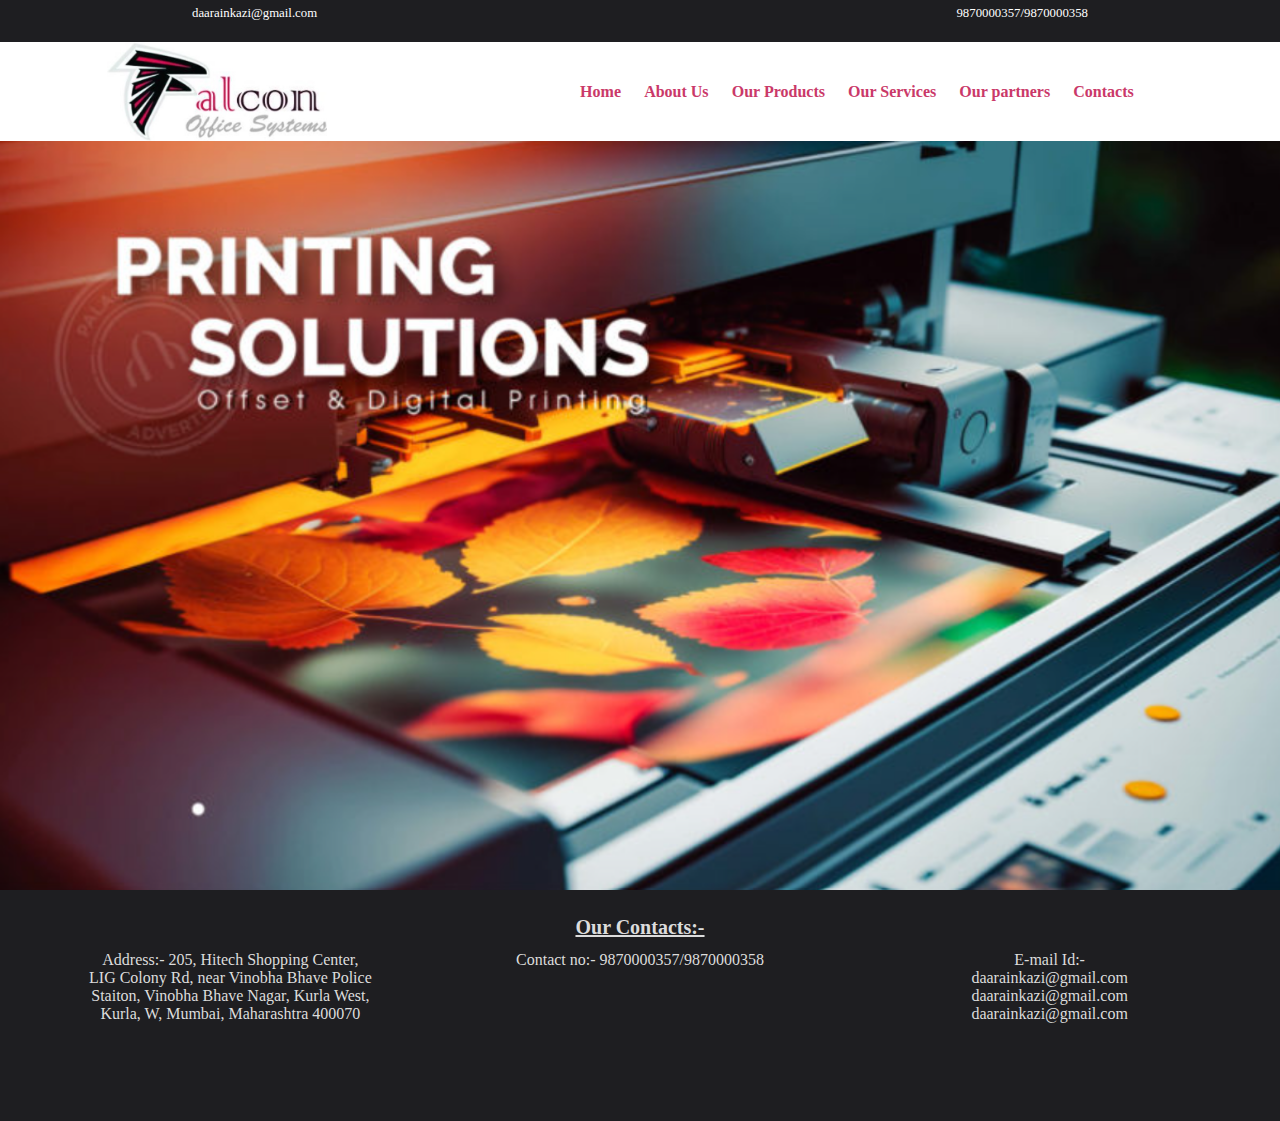
<file: index.html>
<html lang="en">

<head>
    <meta charset="UTF-8">
    <meta name="viewport" content="width=device-width, initial-scale=1.0">
    <title>Falcon office Systems</title>
    <link rel="stylesheet" href="style.css">
    <link rel="stylesheet" href="">
</head>

<body>
    <header>
        <Div>daarainkazi@gmail.com</Div>
        <Div>9870000357/9870000358</Div>
    </header>
    <Div class="Nav">

        <img src="Falcon_logo.jpg" alt="Falcon Office Systems">

        <Div class="Nav2">
            <a href="index.html" class="Button">Home</a>
            <a href="About_us.html" class="Button">About Us</a>
            <a href="https://in.canon/en/consumer/products/search?category=printing&subCategory=inkjet-printers" class="Button">Our Products</a>
            <a href="services.html" class="Button">Our Services</a>
            <a href="partners.html" class="Button">Our partners</a>
            <a href="contacts.html" class="Button">Contacts</a>
        </Div>

    </Div>
    <Div class="intropage">
    <img src="homepageimage.png" alt="Fos Telesystems" loading="lazy">











    </Div>
</body>
<footer>
<Div class="title">Our Contacts:-</Div>
<Div class="contact_details">
<Div class="contact_details">
    <Div class="address">
        Address:-  205, Hitech Shopping Center,
        LIG Colony Rd, near Vinobha Bhave Police Staiton, Vinobha Bhave Nagar, 
        Kurla West, Kurla, W, Mumbai, Maharashtra 400070
</Div></Div>
<Div class="contact_details">Contact no:- 9870000357/9870000358</Div>
<Div class="contact_details"><div class="email">E-mail Id:-daarainkazi@gmail.com daarainkazi@gmail.com daarainkazi@gmail.com</div></Div>


</Div>
  
</footer>

</html>
</file>
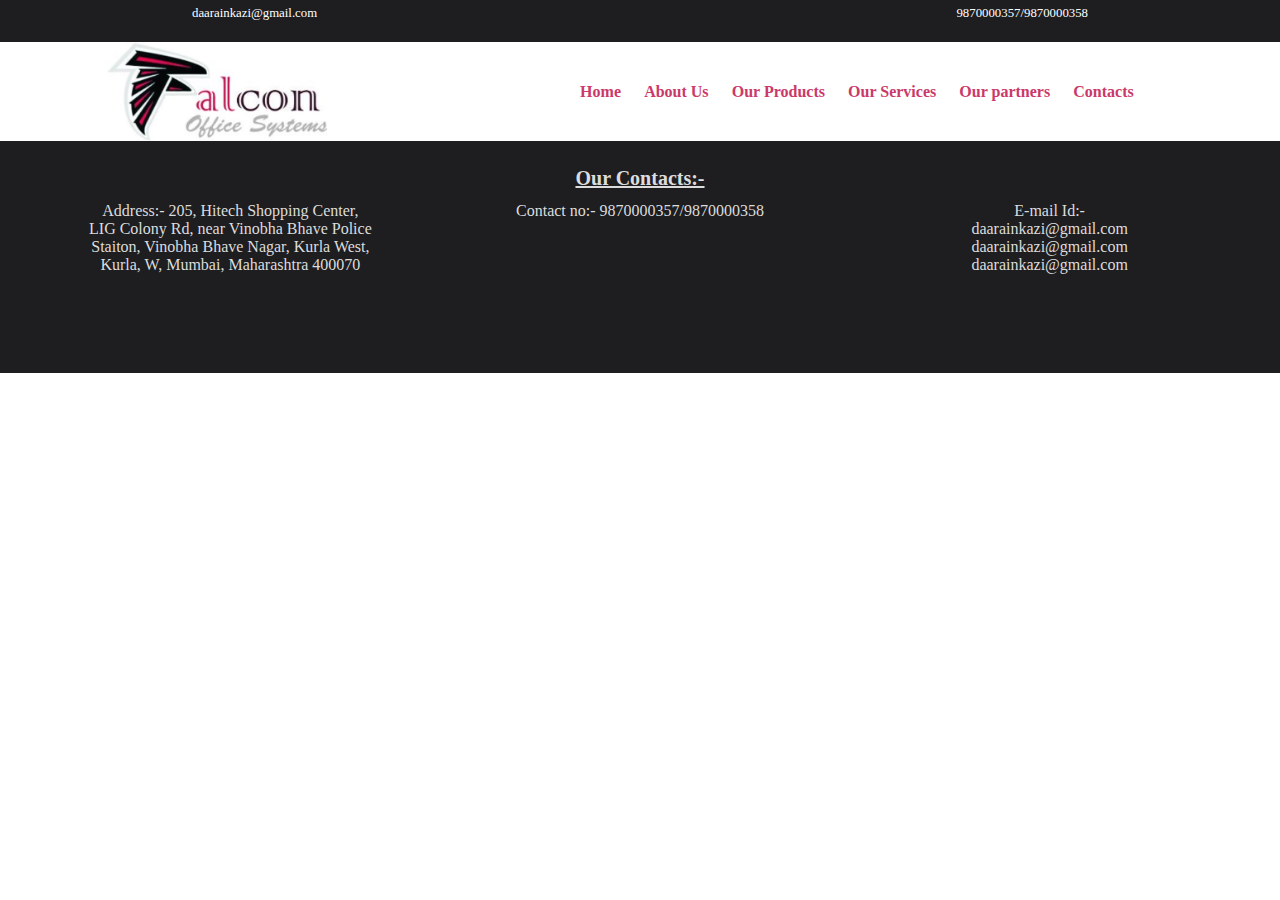
<file: About_us.html>
<html lang="en">

<head>
    <meta charset="UTF-8">
    <meta name="viewport" content="width=device-width, initial-scale=1.0">
    <title>Falcon office Systems</title>
    <link rel="stylesheet" href="style.css">
    <link rel="stylesheet" href="">
</head>

<body>
    <header>
        <Div>daarainkazi@gmail.com</Div>
        <Div>9870000357/9870000358</Div>
    </header>
    <Div class="Nav">

        <img src="Falcon_logo.jpg" alt="Falcon Office Systems">

        <Div class="Nav2">
            <a href="index.html" class="Button">Home</a>
            <a href="About_us.html" class="Button">About Us</a>
            <a href="https://in.canon/en/consumer/products/search?category=printing&subCategory=inkjet-printers" class="Button">Our Products</a>
            <a href="services.html" class="Button">Our Services</a>
            <a href="partners.html" class="Button">Our partners</a>
            <a href="contacts.html" class="Button">Contacts</a>
        </Div>

    </Div>
</body>
<footer>
    <Div class="title">Our Contacts:-</Div>
    <Div class="contact_details">
    <Div class="contact_details">
        <Div class="address">
            Address:-  205, Hitech Shopping Center,
            LIG Colony Rd, near Vinobha Bhave Police Staiton, Vinobha Bhave Nagar, 
            Kurla West, Kurla, W, Mumbai, Maharashtra 400070
    </Div></Div>
    <Div class="contact_details">Contact no:- 9870000357/9870000358</Div>
    <Div class="contact_details"><div class="email">E-mail Id:-daarainkazi@gmail.com daarainkazi@gmail.com daarainkazi@gmail.com</div></Div>
    
    
    </Div>
      
    </footer>
</html>
</file>
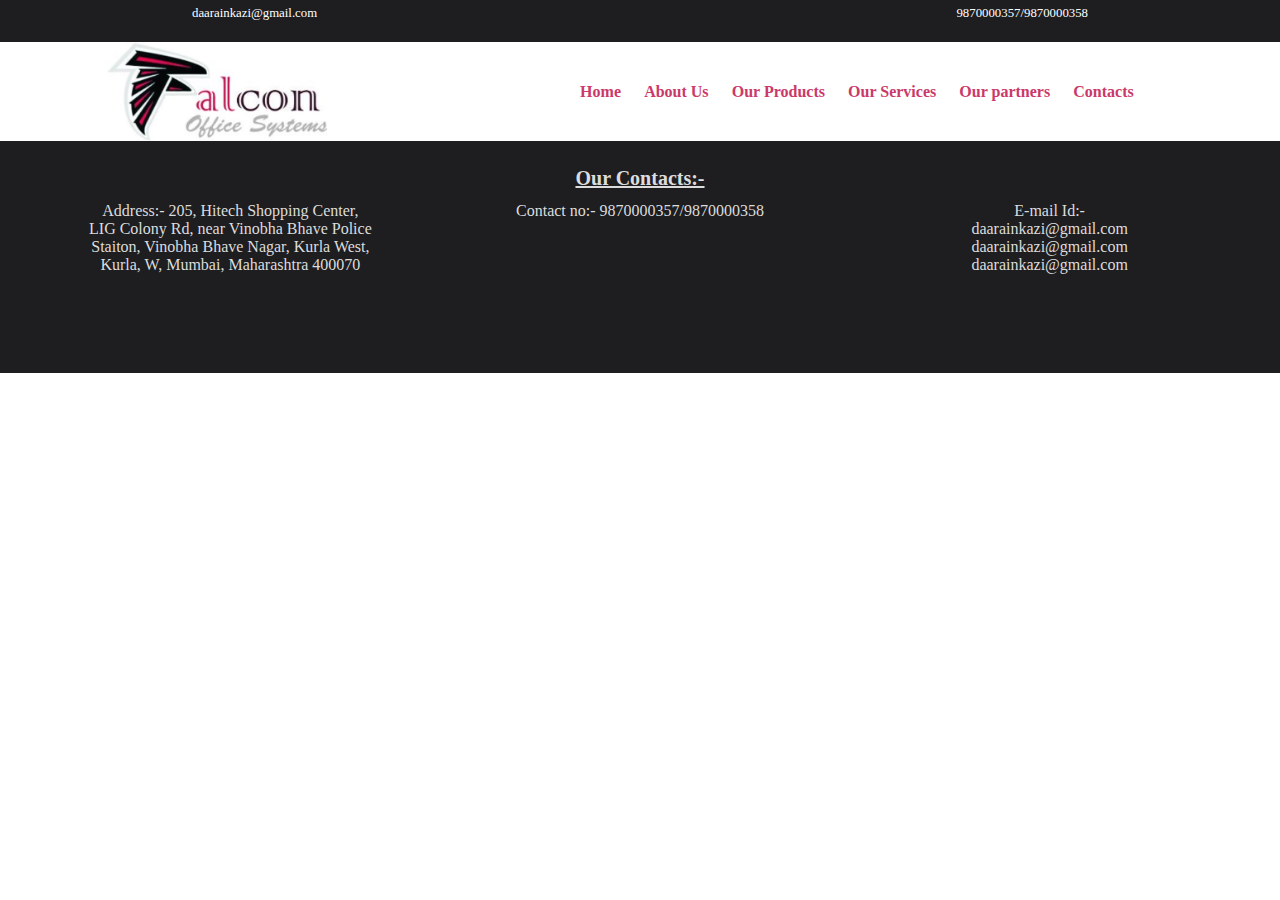
<file: partners.html>
<html lang="en">

<head>
    <meta charset="UTF-8">
    <meta name="viewport" content="width=device-width, initial-scale=1.0">
    <title>Falcon office Systems</title>
    <link rel="stylesheet" href="style.css">
    <link rel="stylesheet" href="">
</head>

<body>
    <header>
        <Div>daarainkazi@gmail.com</Div>
        <Div>9870000357/9870000358</Div>
    </header>
    <Div class="Nav">

        <img src="Falcon_logo.jpg" alt="Falcon Office Systems">

        <Div class="Nav2">
            <a href="index.html" class="Button">Home</a>
            <a href="About_us.html" class="Button">About Us</a>
            <a href="https://in.canon/en/consumer/products/search?category=printing&subCategory=inkjet-printers" class="Button">Our Products</a>
            <a href="services.html" class="Button">Our Services</a>
            <a href="partners.html" class="Button">Our partners</a>
            <a href="contacts.html" class="Button">Contacts</a>
        </Div>

    </Div>
    </body>

    <footer>
        <Div class="title">Our Contacts:-</Div>
        <Div class="contact_details">
        <Div class="contact_details">
            <Div class="address">
                Address:-  205, Hitech Shopping Center,
                LIG Colony Rd, near Vinobha Bhave Police Staiton, Vinobha Bhave Nagar, 
                Kurla West, Kurla, W, Mumbai, Maharashtra 400070
        </Div></Div>
        <Div class="contact_details">Contact no:- 9870000357/9870000358</Div>
        <Div class="contact_details"><div class="email">E-mail Id:-daarainkazi@gmail.com daarainkazi@gmail.com daarainkazi@gmail.com</div></Div>
        
        
        </Div>
          
        </footer>
    </html>
</file>
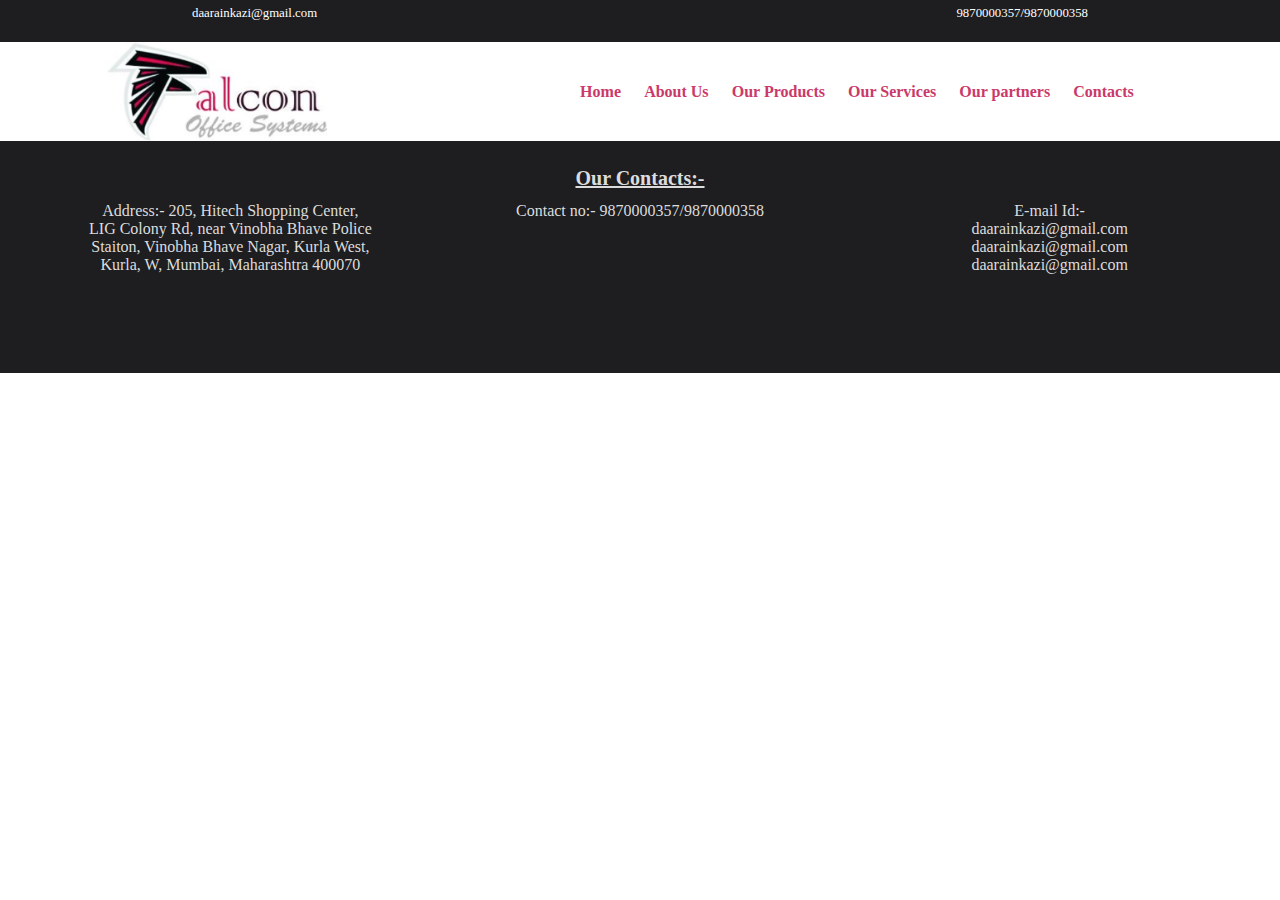
<file: services.html>
<html lang="en">

<head>
    <meta charset="UTF-8">
    <meta name="viewport" content="width=device-width, initial-scale=1.0">
    <title>Falcon office Systems</title>
    <link rel="stylesheet" href="style.css">
    <link rel="stylesheet" href="">
</head>

<body>
    <header>
        <Div>daarainkazi@gmail.com</Div>
        <Div>9870000357/9870000358</Div>
    </header>
    <Div class="Nav">

        <img src="Falcon_logo.jpg" alt="Falcon Office Systems">

        <Div class="Nav2">
            <a href="index.html" class="Button">Home</a>
            <a href="About_us.html" class="Button">About Us</a>
            <a href="https://in.canon/en/consumer/products/search?category=printing&subCategory=inkjet-printers" class="Button">Our Products</a>
            <a href="services.html" class="Button">Our Services</a>
            <a href="partners.html" class="Button">Our partners</a>
            <a href="contacts.html" class="Button">Contacts</a>
        </Div>

    </Div>
</body>

<footer>
    <Div class="title">Our Contacts:-</Div>
    <Div class="contact_details">
    <Div class="contact_details">
        <Div class="address">
            Address:-  205, Hitech Shopping Center,
            LIG Colony Rd, near Vinobha Bhave Police Staiton, Vinobha Bhave Nagar, 
            Kurla West, Kurla, W, Mumbai, Maharashtra 400070
    </Div></Div>
    <Div class="contact_details">Contact no:- 9870000357/9870000358</Div>
    <Div class="contact_details"><div class="email">E-mail Id:-daarainkazi@gmail.com daarainkazi@gmail.com daarainkazi@gmail.com</div></Div>
    
    
    </Div>
      
    </footer>
</html>
</file>
<file: style.css>
* {
    margin: 0;
    padding: 0;
}

body {
    background-color: white; 
    
}

header {
    height: 4%;
    padding-top: 0.5%;
    font-size: 80%;
    display: flex;
    background-color: #1e1e21;
    color: #b1b1b0;
    padding-left: 15%;
    padding-right: 15%;
    justify-content: space-between;
}

header:hover {
    color: white;

}



.Nav {
    z-index: 1000;
    background-color: white;
    
    top: 0;
    height: 11%;
    width: 100%;
    position: sticky;
    display: flex;
    align-items: center;
    text-align: center;
    justify-content: space-around;
    
}

.Nav img {
    height: 100%;
    /* padding-left: 15%; */
}

.Nav2 {
    padding: 0.5rem 1rem;
    font-weight: 800;
    width: 600px;    
    text-align: center;
    display: flex;
    justify-content: space-evenly;
    align-items: center;
    color: #ca3969;
    cursor: pointer;
}
.Button{
    color: #ca3969;
    text-decoration: none;
    
}
.Button:hover {
    color: #89133d;

}


.Button:active {
    color: #89133d; /* Ensure active links use the same color as hover */
}

.intropage img {
    width: 100%;
    /* justify-content: center; */
    /* background-color: red; */
    align-self: center;
    /* padding-top: 10%; */
}




footer {
    background-color: #1e1e21;
    color: gainsboro;
    height: 20%;
    padding: 2%;
    display: block;
    justify-content: space-evenly;
    
text-align: center;     
    }

.title{
    font-size: 125%;
    text-decoration: underline;
    font-weight: 900;
    color:gainsboro;
    padding-bottom: 1%;
    /* background-color: red; */
}    

.contact_details{
    display: flex;
    justify-content: space-around;
    width: 100%;
    height: 75%;
    font-size: 100%;
    /* background-color: red;s\ */
}
.email{
    width: 40%;
    height: 150%;
    /* background-color: red; */
 
    justify-content: center ;
}
.address{
    width:70% ;
   height: 150%;
    /* background-color: red; */
}





/* .Global_nav{
    width: 40%;
    height: 5%;
    justify-content: center;
    color: black;
    /* background-color: yellow; */
/* display: flex; 
    padding: 0px;
    text-align: center;
    align-items: center;
    font-size: 16px;
    text-decoration: none;
    /* margin: 10px; */
/* cursor: pointer;
}
.button{
    color: inherit;
    padding-top: 3.5%;
    text-decoration: none;
    width: 25%;
    height: 100%;
}
.button:hover{
    background-color: lightskyblue;
    color: white; */
/* } */
</file>
